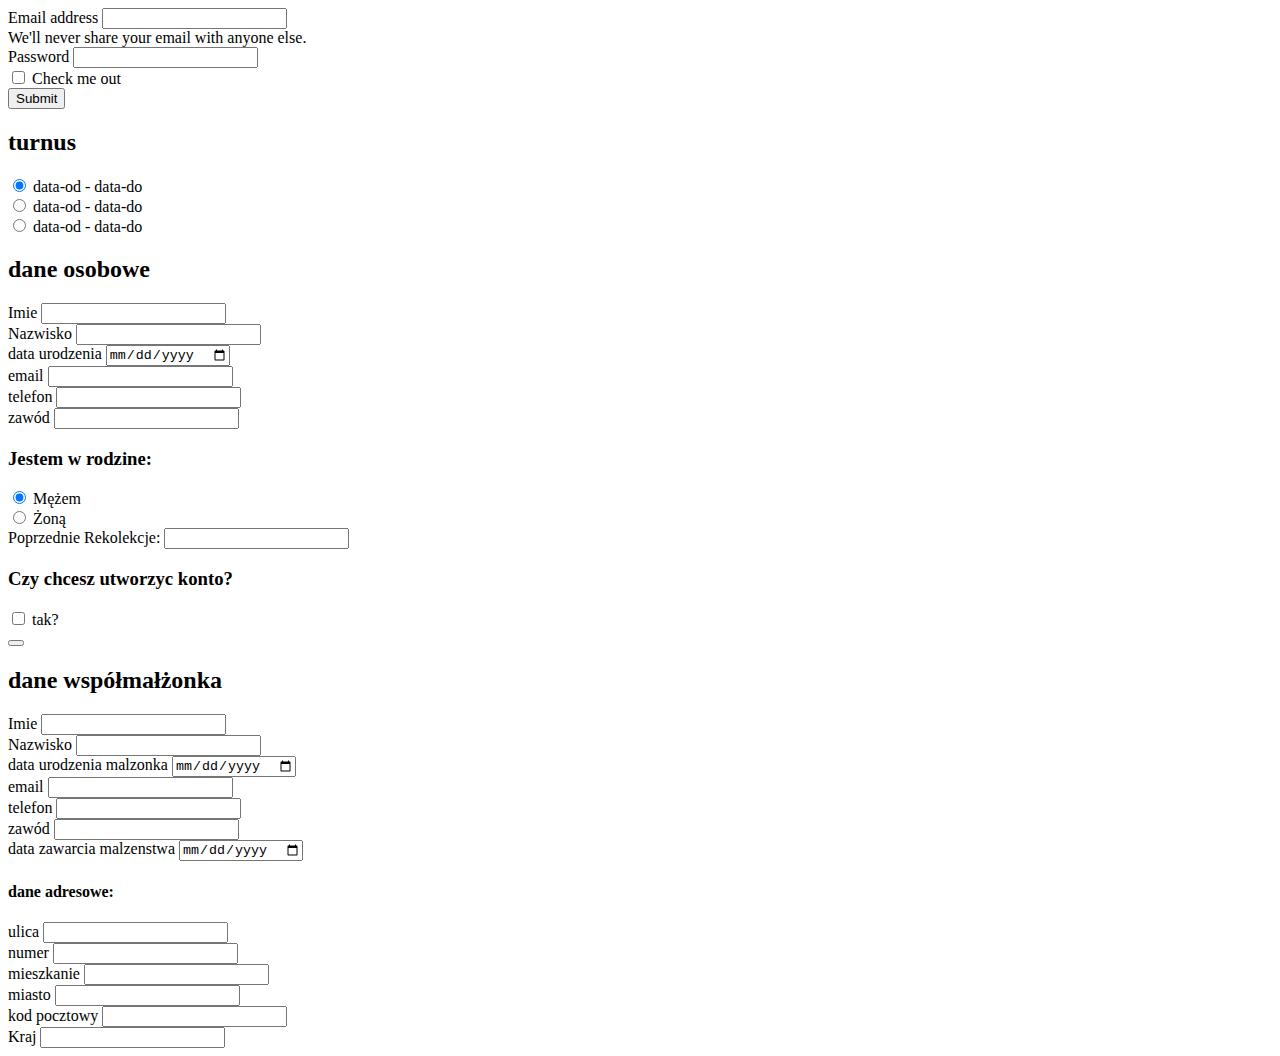
<file: src/main/resources/templates/forms.html>
<!DOCTYPE html>
<html lang="en" xmlns:th="http://www.w3.org/1999/xhtml">
<head>
    <meta charset="UTF-8">
    <title>Forms</title>
</head>
<body>

    <div th:fragment="signInForm">
        <form>
            <div class="mb-3">
                <label for="exampleInputEmail1" class="form-label">Email address</label>
                <input type="email" class="form-control" id="exampleInputEmail1" aria-describedby="emailHelp">
                <div id="emailHelp" class="form-text">We'll never share your email with anyone else.</div>
            </div>
            <div class="mb-3">
                <label for="exampleInputPassword1" class="form-label">Password</label>
                <input type="password" class="form-control" id="exampleInputPassword1">
            </div>
            <div class="mb-3 form-check">
                <input type="checkbox" class="form-check-input" id="exampleCheck1">
                <label class="form-check-label" for="exampleCheck1">Check me out</label>
            </div>
            <button type="submit" class="btn btn-primary">Submit</button>
        </form>
    </div>

    <div class="card shadow mb-3" th:fragment="turnus">
        <h2>turnus</h2>
        <div class="form-check">
            <input class="form-check-input" type="radio" name="flexRadioDefault" id="flexRadioDefault1" checked>
            <label class="form-check-label" for="flexRadioDefault1">
                data-od - data-do
            </label>
        </div>
        <div class="form-check">
            <input class="form-check-input" type="radio" name="flexRadioDefault" id="flexRadioDefault2">
            <label class="form-check-label" for="flexRadioDefault2">
                data-od - data-do
            </label>
        </div>
        <div class="form-check">
            <input class="form-check-input" type="radio" name="flexRadioDefault" id="flexRadioDefault3">
            <label class="form-check-label" for="flexRadioDefault3">
                data-od - data-do
            </label>
        </div>
    </div>

    <div class="card shadow mb-3" th:fragment="signUpParticipant">
        <h2>dane osobowe</h2>
        <form>
            <div class="d-flex flex-row">
                <div class="mb-3 ">
                    <label for="name" class="form-label">Imie</label>
                    <input type="text" class="form-control" id="name" aria-describedby="name">
                </div>
                <div class="mb-3 ">
                    <label for="surname" class="form-label">Nazwisko</label>
                    <input type="text" class="form-control" id="surname">
                </div>
            </div>
            <div class="mb-3">
                <label class="form-label" for="dataUrodzenia">data urodzenia</label>
                <input type="date" class="form-control" id="dataUrodzenia">
            </div>
            <div class="mb-3">
                <label for="email" class="form-label">email</label>
                <input type="email" class="form-control" id="email">
            </div>
            <div class="mb-3">
                <label class="form-label" for="phone">telefon</label>
                <input type="text" class="form-control" id="phone">
            </div>
            <div class="mb-3">
                <label class="form-label" for="zawod">zawód</label>
                <input type="text" class="form-control" id="zawod">
            </div>
            <th:block th:insert="~{::address}"></th:block>
            <div>
                <h3>Jestem w rodzine:</h3>
                <div class="form-check">
                    <input class="form-check-input" type="radio" name="flexRadioDefault" id="maz" checked>
                    <label class="form-check-label" for="maz">
                        Mężem
                    </label>
                </div>
                <div class="form-check">
                    <input class="form-check-input" type="radio" name="flexRadioDefault" id="zona">
                    <label class="form-check-label" for="zona">
                        Żoną
                    </label>
                </div>
            </div>
            <div class="mb-3">
                <label class="form-label" for="retreat">Poprzednie Rekolekcje:</label>
                <input type="text" class="form-control" id="retreat">
            </div>

            <div class="mb-3">
                <h3>Czy chcesz utworzyc konto?</h3>
                <div class="form-check">
                    <input class="form-check-input" type="checkbox" name="flexRadioDefault" id="account">
                    <label class="form-check-label" for="account">
                        tak?
                    </label>
                </div>
            </div>
        </form>
    </div>

    <div id="wspolmazonek" class="card shadow mb-3" th:fragment="wspolmazonek">
        <button type="button" class="btn-close position-absolute top-0 end-0 card" aria-label="Close"></button>
        <h2>dane współmałżonka</h2>
        <form>
            <div class="d-flex flex-row">
                <div class="mb-3 ">
                    <label for="name1" class="form-label">Imie</label>
                    <input type="text" class="form-control" id="name1" aria-describedby="name1">
                </div>
                <div class="mb-3 ">
                    <label for="surname1" class="form-label">Nazwisko</label>
                    <input type="text" class="form-control" id="surname1">
                </div>
            </div>
            <div class="mb-3">
                <label class="form-label" for="dataUrodzeniaM">data urodzenia malzonka</label>
                <input type="date" class="form-control" id="dataUrodzeniaM">
            </div>
            <div class="mb-3">
                <label for="email1" class="form-label">email</label>
                <input type="email" class="form-control" id="email1">
            </div>
            <div class="mb-3">
                <label class="form-label" for="phone1">telefon</label>
                <input type="text" class="form-control" id="phone1">
            </div>
            <div class="mb-3">
                <label class="form-label" for="zawod1">zawód</label>
                <input type="text" class="form-control" id="zawod1">
            </div>
            <div class="mb-3">
                <label class="form-label" for="malzenstwo">data zawarcia malzenstwa</label>
                <input type="date" class="form-control" id="malzenstwo">
            </div>
        </form>
    </div>

    <div class="border" th:fragment="address">
        <h4>dane adresowe:</h4>
        <div class="mb-3">
            <label class="form-label" for="ulica">ulica</label>
            <input type="text" class="form-control" id="ulica">
        </div>
        <div class="mb-3">
            <label class="form-label" for="numer">numer</label>
            <input type="text" class="form-control" id="numer">
        </div>
        <div class="mb-3">
            <label class="form-label" for="mieszkanie">mieszkanie</label>
            <input type="text" class="form-control" id="mieszkanie">
        </div>
        <div class="mb-3">
            <label class="form-label" for="miasto">miasto</label>
            <input type="text" class="form-control" id="miasto">
        </div>
        <div class="mb-3">
            <label class="form-label" for="kod">kod pocztowy</label>
            <input type="text" class="form-control" id="kod">
        </div>
        <div class="mb-3">
            <label class="form-label" for="kraj">Kraj</label>
            <input type="text" class="form-control" id="kraj">
        </div>

    </div>


</body>
</html>
</file>
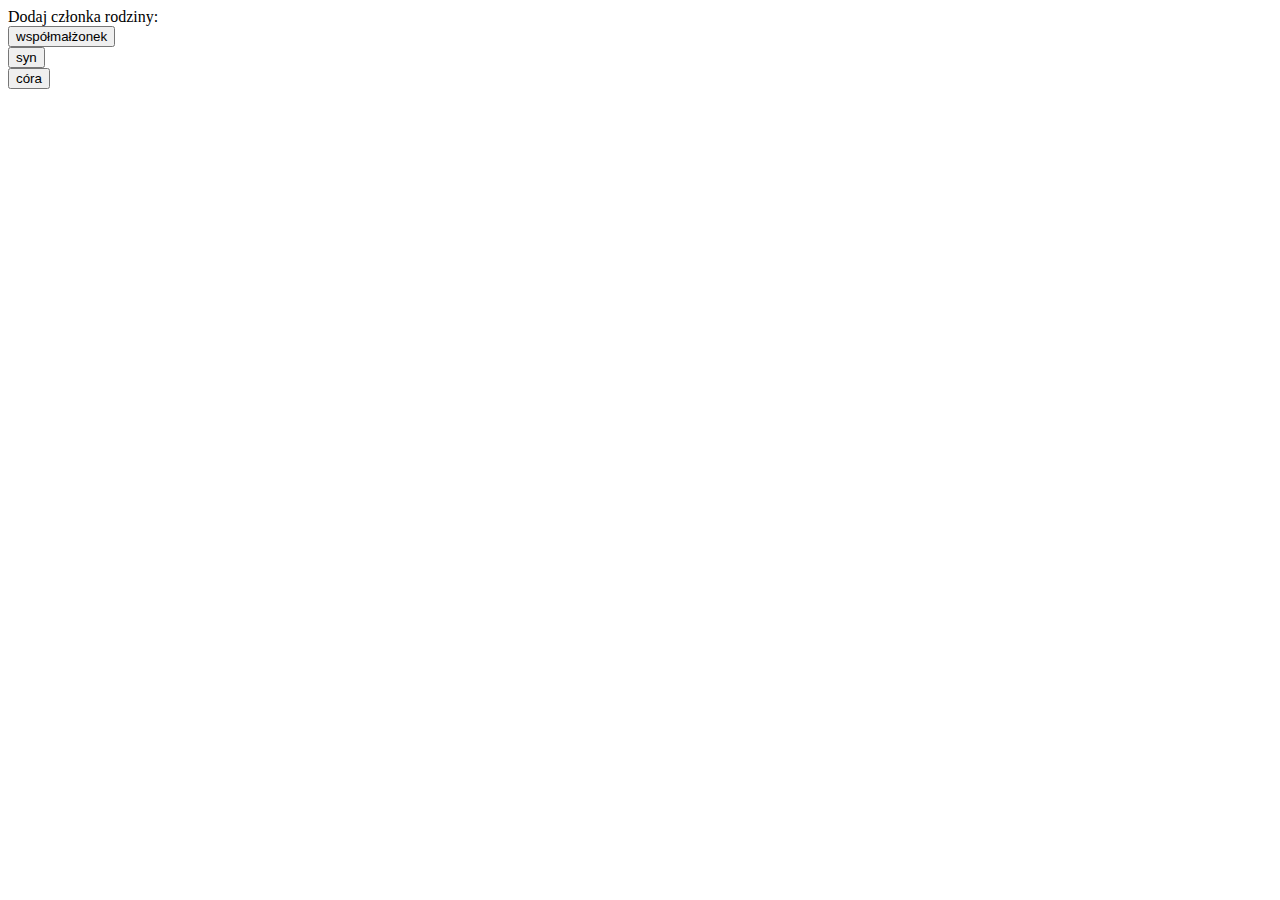
<file: src/main/resources/templates/menu.html>
<!DOCTYPE html>
<html lang="en"  xmlns:th="http://www.thymeleaf.org">
<head>
    <meta charset="UTF-8">
    <title>menu</title>
</head>
<body>
<div class="position-absolute top-50 start-20 card" th:fragment="dodajCzlonka">
    <div class="container-fluid">
        <div class="row">
            <span>Dodaj członka rodziny:</span>
        </div>
        <div class="row">
            <button class="btn">współmałżonek</button>
        </div>

        <div class="row">
            <button class="btn">syn</button>
        </div>

        <div class="row">
            <button class="btn">córa</button>
        </div>

    </div>
</div>
</body>
</html>
</file>
